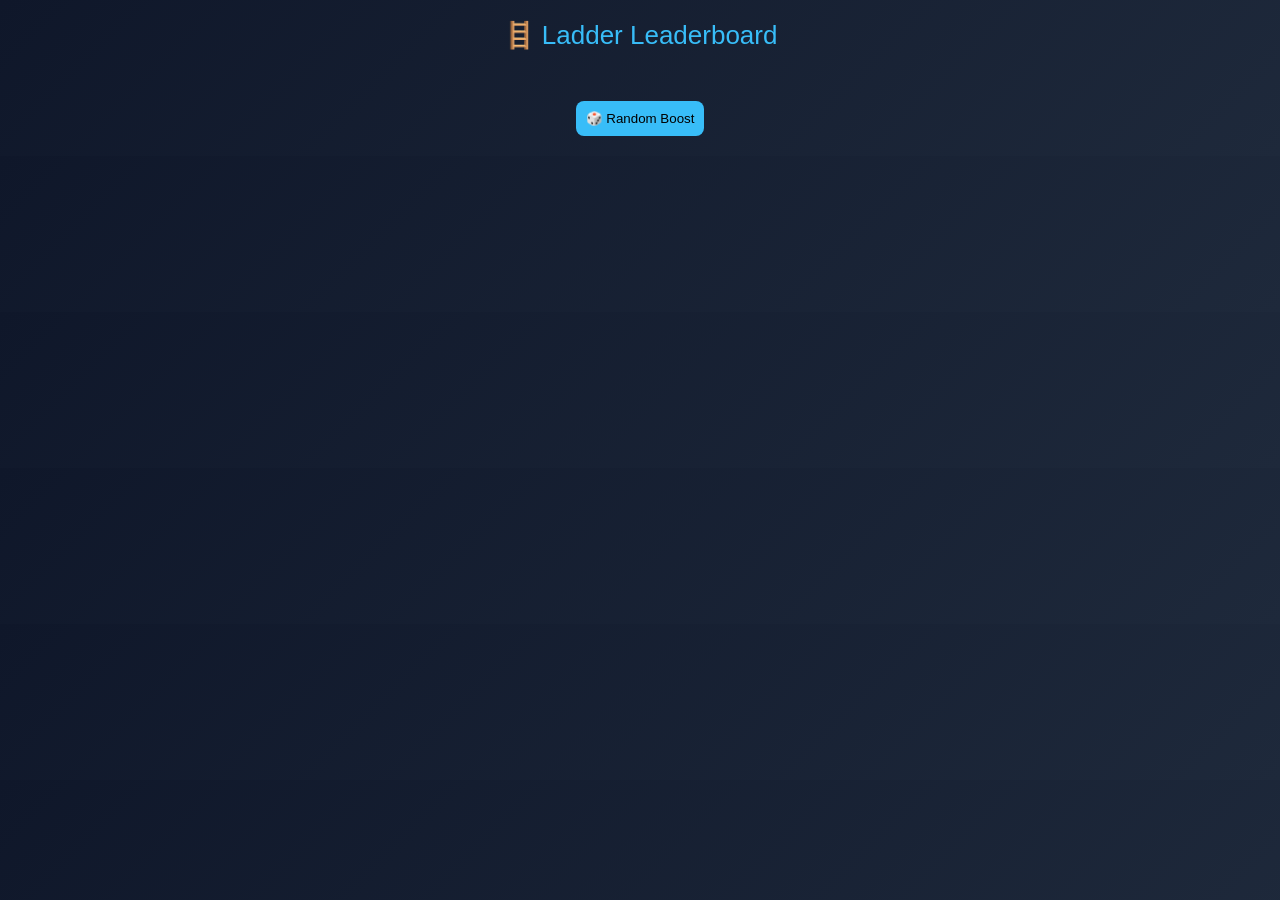
<file: ladder.html>
<!DOCTYPE html>
<html>
<head>
<title>Ladder Leaderboard</title>
<link rel="stylesheet" href="style.css">
</head>

<body>

<header>🪜 Ladder Leaderboard</header>

<div class="container">
<div id="board"></div>
<button onclick="randomBoost()">🎲 Random Boost</button>
</div>

<script>
let students = JSON.parse(localStorage.getItem("students")) || [];
let scores = {};

students.forEach(s=>scores[s]=0);

function render(){
    let sorted = Object.entries(scores)
        .sort((a,b)=>b[1]-a[1]);

    let html = "";
    sorted.forEach(([name,score],i)=>{
        html += `<div class="card">${i+1}. ${name} - ${score}</div>`;
    });

    document.getElementById("board").innerHTML = html;
}

function randomBoost(){
    let s = students[Math.floor(Math.random()*students.length)];
    scores[s] += 1;
    render();
}

render();
</script>

</body>
</html>
</file>
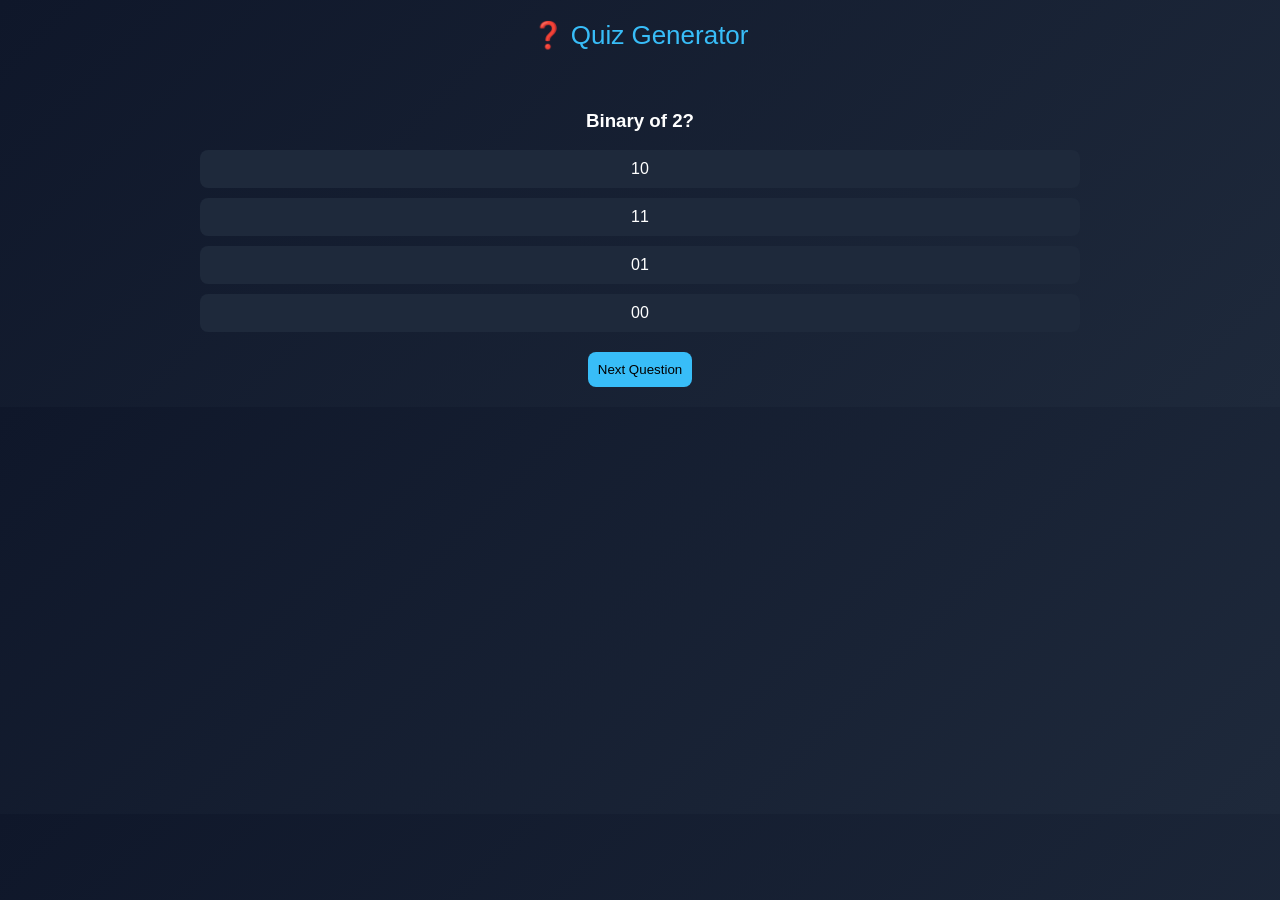
<file: quiz.html>
<!DOCTYPE html>
<html>
<head>
<title>Quiz Generator</title>
<link rel="stylesheet" href="style.css">
</head>

<body>

<header>❓ Quiz Generator</header>

<div class="container">

<h3 id="question"></h3>
<div id="options"></div>
<button onclick="next()">Next Question</button>

</div>

<script>
let questions = [
{q:"CPU stands for?", options:["Central Processing Unit","Control","Unit","None"], answer:0},
{q:"Binary of 2?", options:["10","11","01","00"], answer:0},
{q:"Input device?", options:["Keyboard","Monitor","Speaker","Printer"], answer:0}
];

function loadQuestion(){
    let q = questions[Math.floor(Math.random()*questions.length)];
    document.getElementById("question").innerText = q.q;

    let optDiv = document.getElementById("options");
    optDiv.innerHTML = "";

    q.options.forEach((opt,i)=>{
        let btn = document.createElement("div");
        btn.className="option";
        btn.innerText=opt;

        btn.onclick=()=>{
            alert(i===q.answer ? "✅ Correct" : "❌ Wrong");
        };

        optDiv.appendChild(btn);
    });
}

function next(){
    loadQuestion();
}

loadQuestion();
</script>

</body>
</html>
</file>
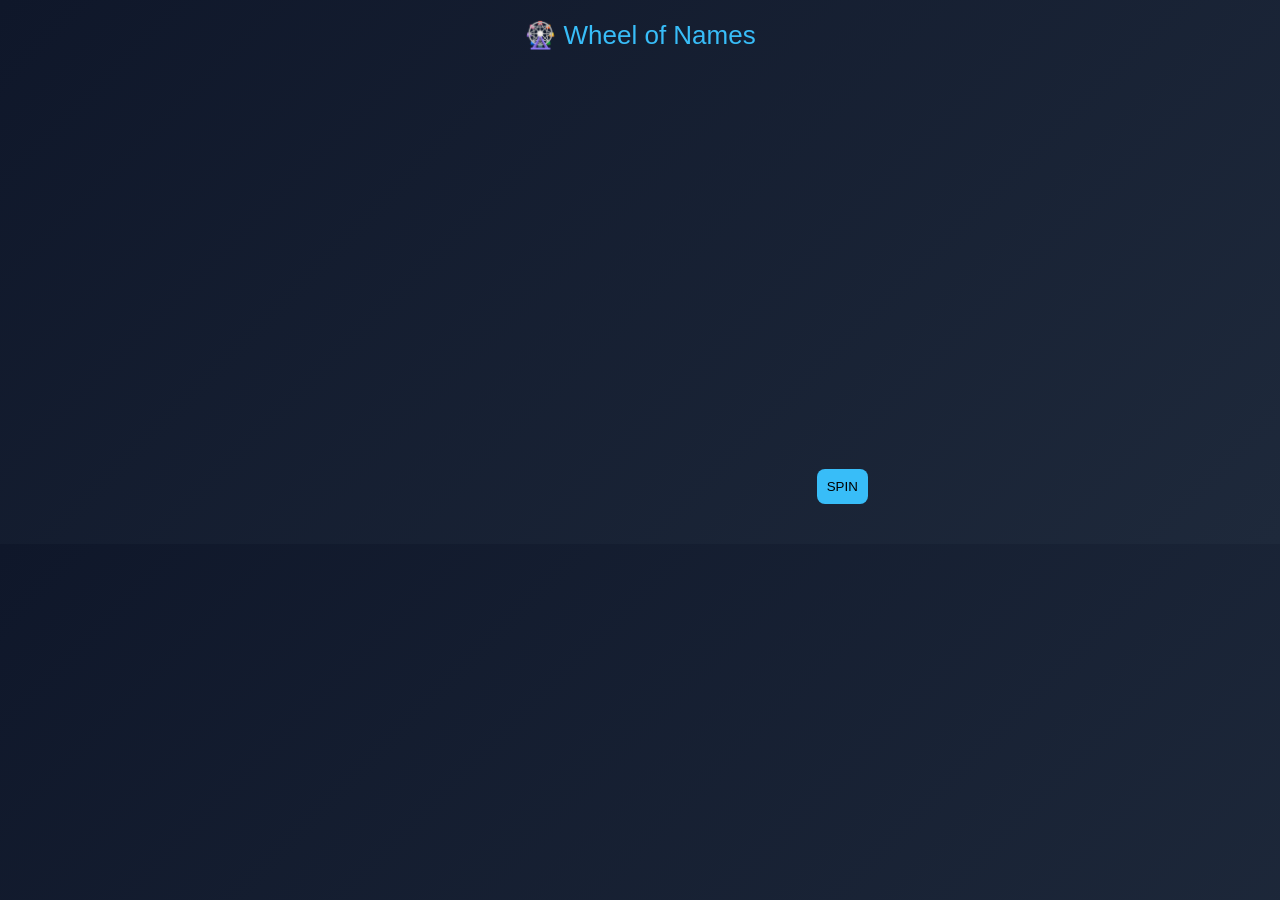
<file: wheel.html>
<!DOCTYPE html>
<html>
<head>
<title>Wheel of Names</title>
<link rel="stylesheet" href="style.css">
</head>

<body>

<header>🎡 Wheel of Names</header>

<div class="container">
<canvas id="wheel" width="400" height="400"></canvas>
<button onclick="spin()">SPIN</button>
<h2 id="winner"></h2>
</div>

<script>
let students = JSON.parse(localStorage.getItem("students")) || [];
let canvas = document.getElementById("wheel");
let ctx = canvas.getContext("2d");
let angle = 0;

function getFontSize(count){
    if(count <= 5) return 18;
    if(count <= 10) return 14;
    if(count <= 20) return 11;
    return 9;
}

function draw(){
    let arc = 2 * Math.PI / students.length;

    students.forEach((s,i)=>{
        ctx.beginPath();
        ctx.moveTo(200,200);
        ctx.arc(200,200,200,i*arc+angle,(i+1)*arc+angle);
        ctx.fillStyle = `hsl(${i*40},70%,60%)`;
        ctx.fill();

        ctx.save();
        ctx.translate(200,200);
        ctx.rotate(i*arc + arc/2 + angle);

        ctx.fillStyle="white";
        ctx.font = getFontSize(students.length) + "px Arial";
        ctx.textAlign="right";

        let name = s.length > 10 ? s.substring(0,10)+"…" : s;
        ctx.fillText(name,180,5);

        ctx.restore();
    });
}

draw();

function spin(){
    let spins = 30;
    let interval = setInterval(()=>{
        angle += 0.3;
        ctx.clearRect(0,0,400,400);
        draw();
        spins--;

        if(spins<=0){
            clearInterval(interval);
            let winner = students[Math.floor(Math.random()*students.length)];
            document.getElementById("winner").innerText = "🎉 " + winner;
        }
    },40);
}
</script>

</body>
</html>
</file>
<file: style.css>
body {
    font-family: 'Segoe UI', sans-serif;
    background: linear-gradient(135deg,#0f172a,#1e293b);
    color:white;
    margin:0;
}

header {
    text-align:center;
    padding:20px;
    font-size:26px;
    color:#38bdf8;
}

.container {
    max-width:900px;
    margin:auto;
    padding:20px;
    text-align:center;
}

textarea {
    width:100%;
    height:100px;
    border-radius:10px;
    padding:10px;
}

button {
    padding:10px;
    margin-top:10px;
    border:none;
    border-radius:8px;
    background:#38bdf8;
    cursor:pointer;
}

.grid {
    display:grid;
    grid-template-columns: repeat(auto-fit,minmax(200px,1fr));
    gap:20px;
    margin-top:20px;
}

.card {
    background:rgba(255,255,255,0.08);
    padding:20px;
    border-radius:12px;
    cursor:pointer;
    transition:0.2s;
}

.card:hover {
    transform:scale(1.05);
    background:#38bdf8;
    color:black;
}

.option {
    margin:10px;
    padding:10px;
    background:#1e293b;
    border-radius:8px;
    cursor:pointer;
}
</file>
